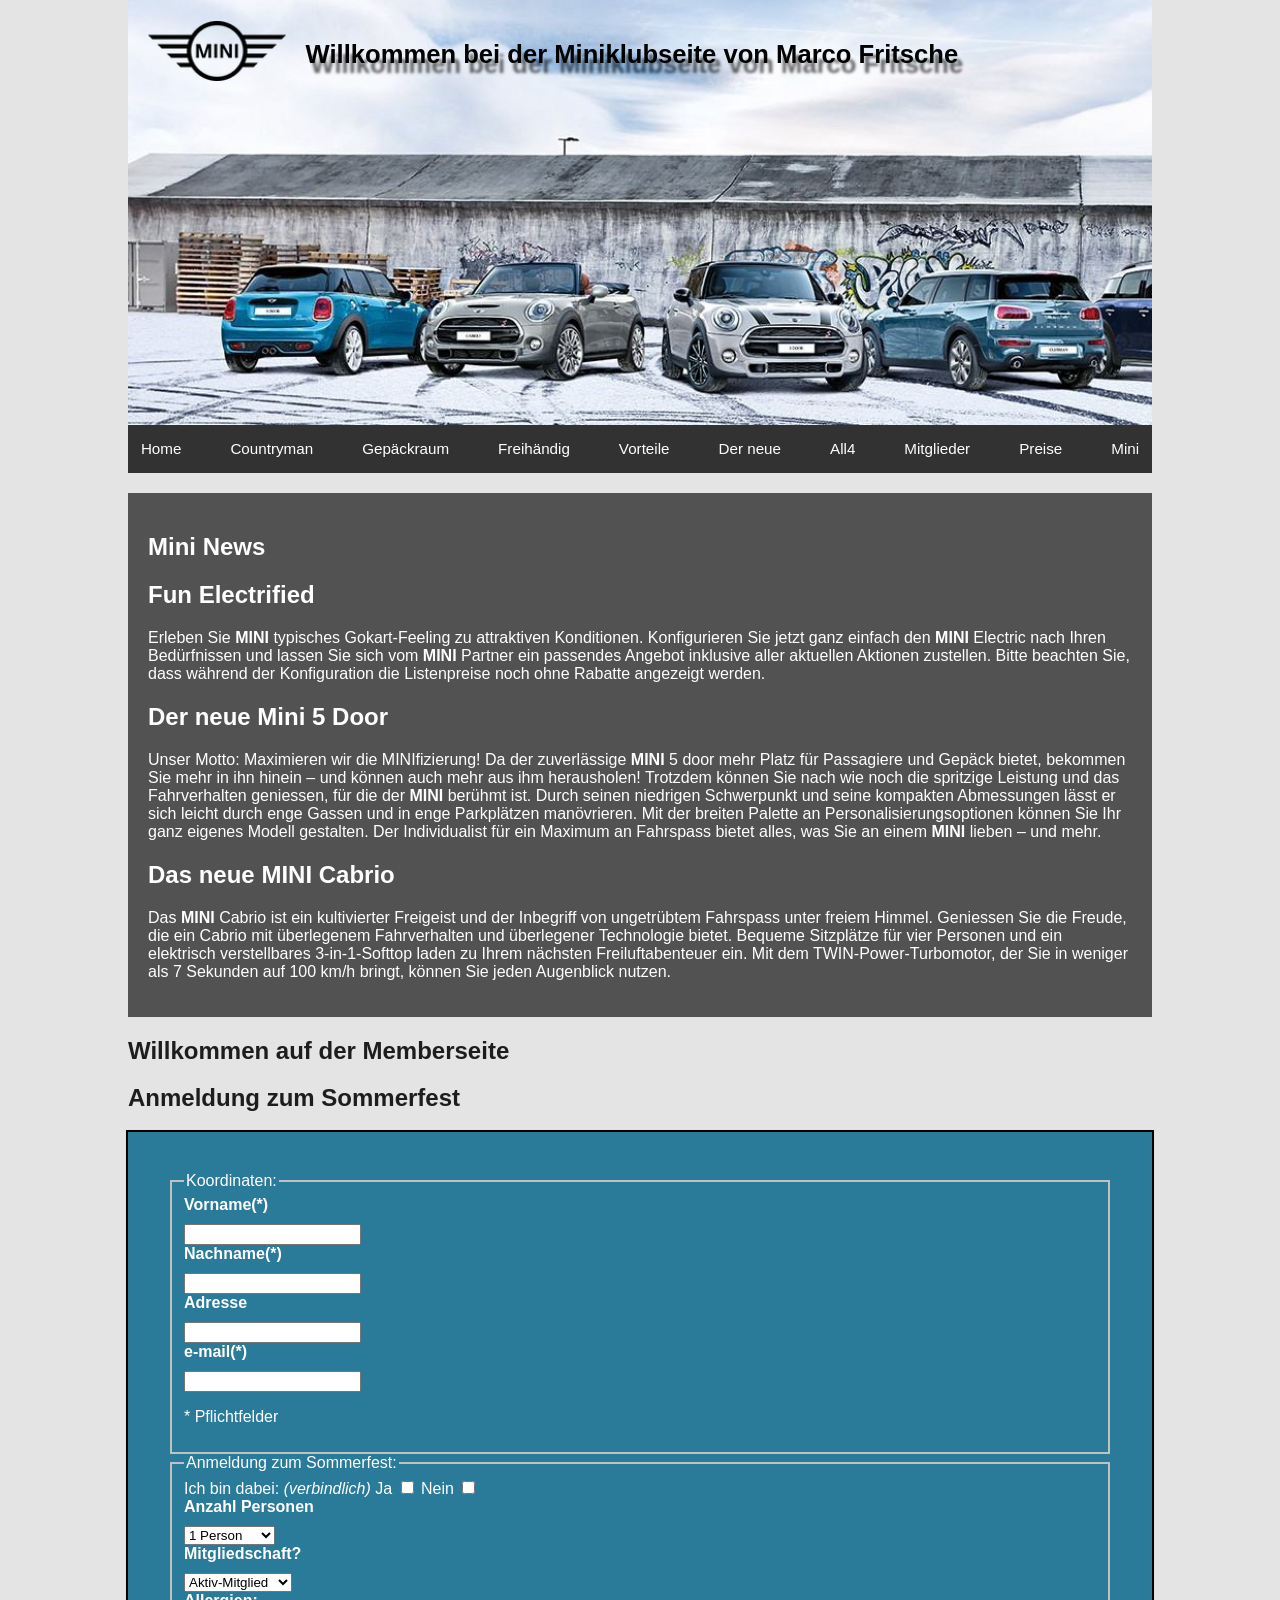
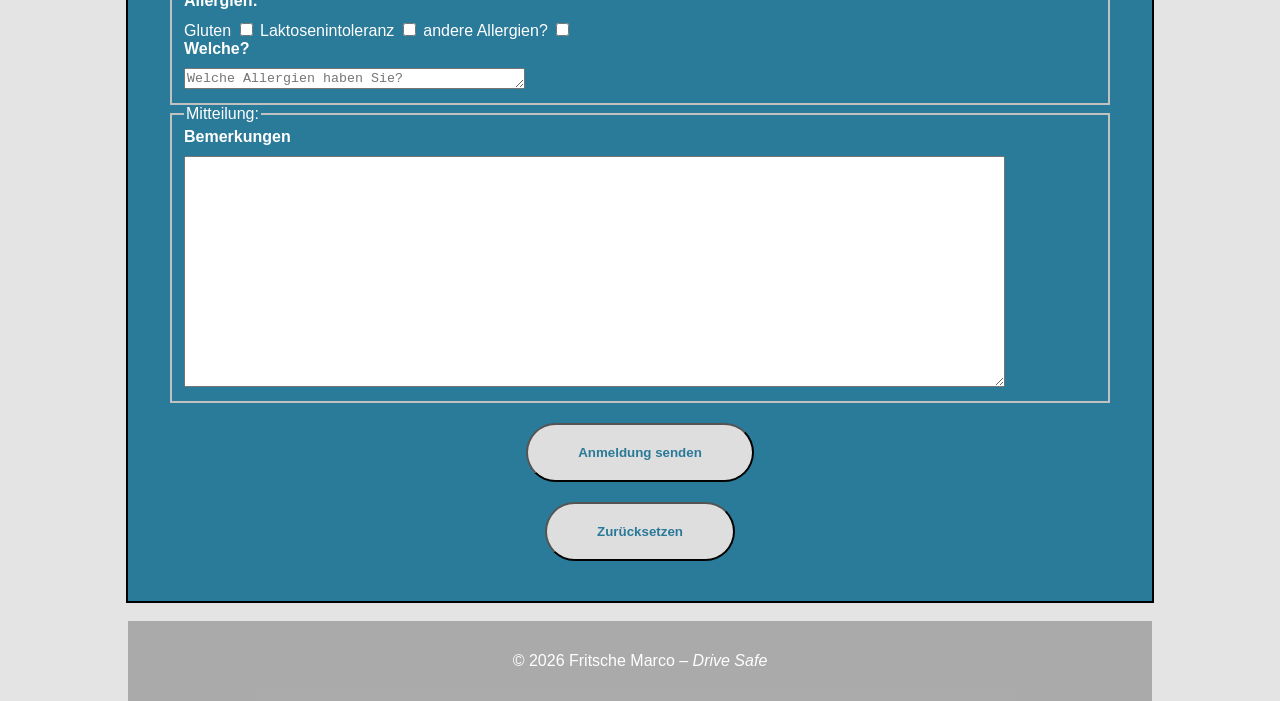
<file: pages/member.html>
<!doctype html>
<html>
	<head>
		<meta charset="utf-8" />
        <link rel="stylesheet" href="../css/style.css" />
		<title>Mockup Miniseite</title>
	</head>
	<body>
		<div id="wrapper"><!--dies wird der page wrapper -->
            <header class="hero">
                <div class="hero-logo">
                    <a href="https://www.mini.ch/de_CH/home.html" target="_blank">
                        <img src="../assets/mini_logo.png" alt="MINI Logo">
                    </a>
                    <h1>Willkommen bei der Miniklubseite von Marco Fritsche</h1>
                </div>

                <div class="hero-banner">
                    <img src="../assets/wallpaper_1.jpg" alt="Hintergrundfoto">
                </div>
            </header>
			<nav class="main-nav">
				<ul>
					<li><a  href="../index.html">Home</a></li>
					<li><a href="../index.html#may">Countryman</a></li>
					<li><a href="../index.html#gepaeck">Gepäckraum</a></li>
					<li><a href="../index.html#frei">Freihändig</a></li>
					<li><a href="../index.html#advantage">Vorteile</a></li>
					<li><a href="../index.html#new">Der neue</a></li>
					<li><a href="../index.html#all4">All4</a></li>
					<li><a href="member.html">Mitglieder</a></li>
					<li><a href="preise.html">Preise</a></li>
					<li><a href="http://mini.ch" target="newtab">Mini</a></li>
				</ul>
			</nav>
			<aside>
		        <h2>Mini News</h2>
		        <h2>Fun Electrified</h2>
		        <p>Erleben Sie <strong>MINI</strong> typisches Gokart-Feeling zu attraktiven Konditionen. Konfigurieren Sie jetzt ganz einfach den <strong>MINI</strong> Electric nach Ihren Bedürfnissen und lassen Sie sich vom <strong>MINI</strong> Partner ein passendes Angebot inklusive aller aktuellen Aktionen zustellen. Bitte beachten Sie, dass während der Konfiguration die Listenpreise noch ohne Rabatte angezeigt werden.</p> 
		        <h2>Der neue Mini 5 Door</h2>
		        <p>Unser Motto: Maximieren wir die MINIfizierung! Da der zuverlässige <strong>MINI</strong> 5 door mehr Platz für Passagiere und Gepäck bietet, bekommen Sie mehr in ihn hinein – und können auch mehr aus ihm herausholen! Trotzdem können Sie nach wie noch die spritzige Leistung und das Fahrverhalten geniessen, für die der <strong>MINI</strong> berühmt ist. Durch seinen niedrigen Schwerpunkt und seine kompakten Abmessungen lässt er sich leicht durch enge Gassen und in enge Parkplätzen manövrieren. Mit der breiten Palette an Personalisierungsoptionen können Sie Ihr ganz eigenes Modell gestalten. Der Individualist für ein Maximum an Fahrspass bietet alles, was Sie an einem <strong>MINI</strong> lieben – und mehr.</p>
		        <h2>Das neue <strong>MINI</strong> Cabrio</h2>
		        <p>Das <strong>MINI</strong> Cabrio ist ein kultivierter Freigeist und der Inbegriff von ungetrübtem Fahrspass unter freiem Himmel. Geniessen Sie die Freude, die ein Cabrio mit überlegenem Fahrverhalten und überlegener Technologie bietet. Bequeme Sitzplätze für vier Personen und ein elektrisch verstellbares 3-in-1-Softtop laden zu Ihrem nächsten Freiluftabenteuer ein. Mit dem TWIN-Power-Turbomotor, der Sie in weniger als 7 Sekunden auf 100 km/h bringt, können Sie jeden Augenblick nutzen.</p>
		    </aside>
			<section>
				<h1>Willkommen auf der Memberseite</h1>
				<h2>Anmeldung zum Sommerfest</h2>
				<form action="#" method="post">
					<fieldset>
						<legend>Koordinaten:</legend>

						<label for="vorname">Vorname(*)</label>
						<input type="text" id="vorname" name="vorname" required />

						<label for="nachname">Nachname(*)</label>
						<input type="text" id="nachname" name="nachname" required />

						<label for="adresse">Adresse</label>
						<input type="text" id="adresse" name="adresse" required />

						<label for="email">e-mail(*)</label>
						<input type="email" id="email" name="email" required />
						<p class="hinweis">* Pflichtfelder</p>
					</fieldset>

					<fieldset>
						<legend>Anmeldung zum Sommerfest:</legend>

						<a>Ich bin dabei: <em>(verbindlich)</em></a>
						<a>Ja
						<input type="checkbox" id="ja" name="ja" value="ja" required />
						</a>
						<a>Nein
						<input type="checkbox" id="nein" name="nein" value="nein" required />
						</a>

						<label for="anzahl">Anzahl Personen</label>
						<select id="anzahl" name="anzahl">
							<option value="1">1 Person</option>
							<option value="2">2 Personen</option>
							<option value="3">3 Personen</option>
							<option value="4">4 Personen</option>
						</select>

						<label for="mitgliedschaft">Mitgliedschaft?</label>
						<select id="mitgliedschaft" name="mitgliedschaft">
							<option value="Aktiv-Mitglied">Aktiv-Mitglied</option>
							<option value="Ehren-Mitglied">Ehren-Mitglied</option>
							<option value="Nicht-Mitglied">Nicht-Mitglied</option>
						</select>
						</select>

						<label for="allergien">Allergien:</label>
						<a>Gluten
						<input type="checkbox" id="Gluten" name="Gluten" value="Gluten" required />
						</a>
						<a>Laktosenintoleranz
						<input type="checkbox" id="Laktose" name="Laktose" value="Laktose" required />
						</a>
						<a>andere Allergien?
						<input type="checkbox" id="andere" name="andere" value="andere" required />
						</a>

						<label for="Welche Allergien">Welche?</label>
						<textarea id="bemerkung" name="bemerkung" rows="1" cols="40" placeholder="Welche Allergien haben Sie?"></textarea>

					</fieldset>

					<fieldset>
						<legend>Mitteilung:</legend>
						<label for="bemerkung">Bemerkungen</label>
						<textarea id="bemerkung" name="bemerkung" rows="15" cols="100"></textarea>
					</fieldset>

					<button type="submit"><strong>Anmeldung senden</strong></button>
					<button type="reset"><strong>Zurücksetzen</strong></button>
				</form>
		    </section>
		    <div class="cllfix"></div> 

            <!-- FOOTER -->
            <footer>
                <p>© 2026 Fritsche Marco – <em>Drive Safe</em></p>
            </footer>
	    </div>
	</body>
</html>
</file>
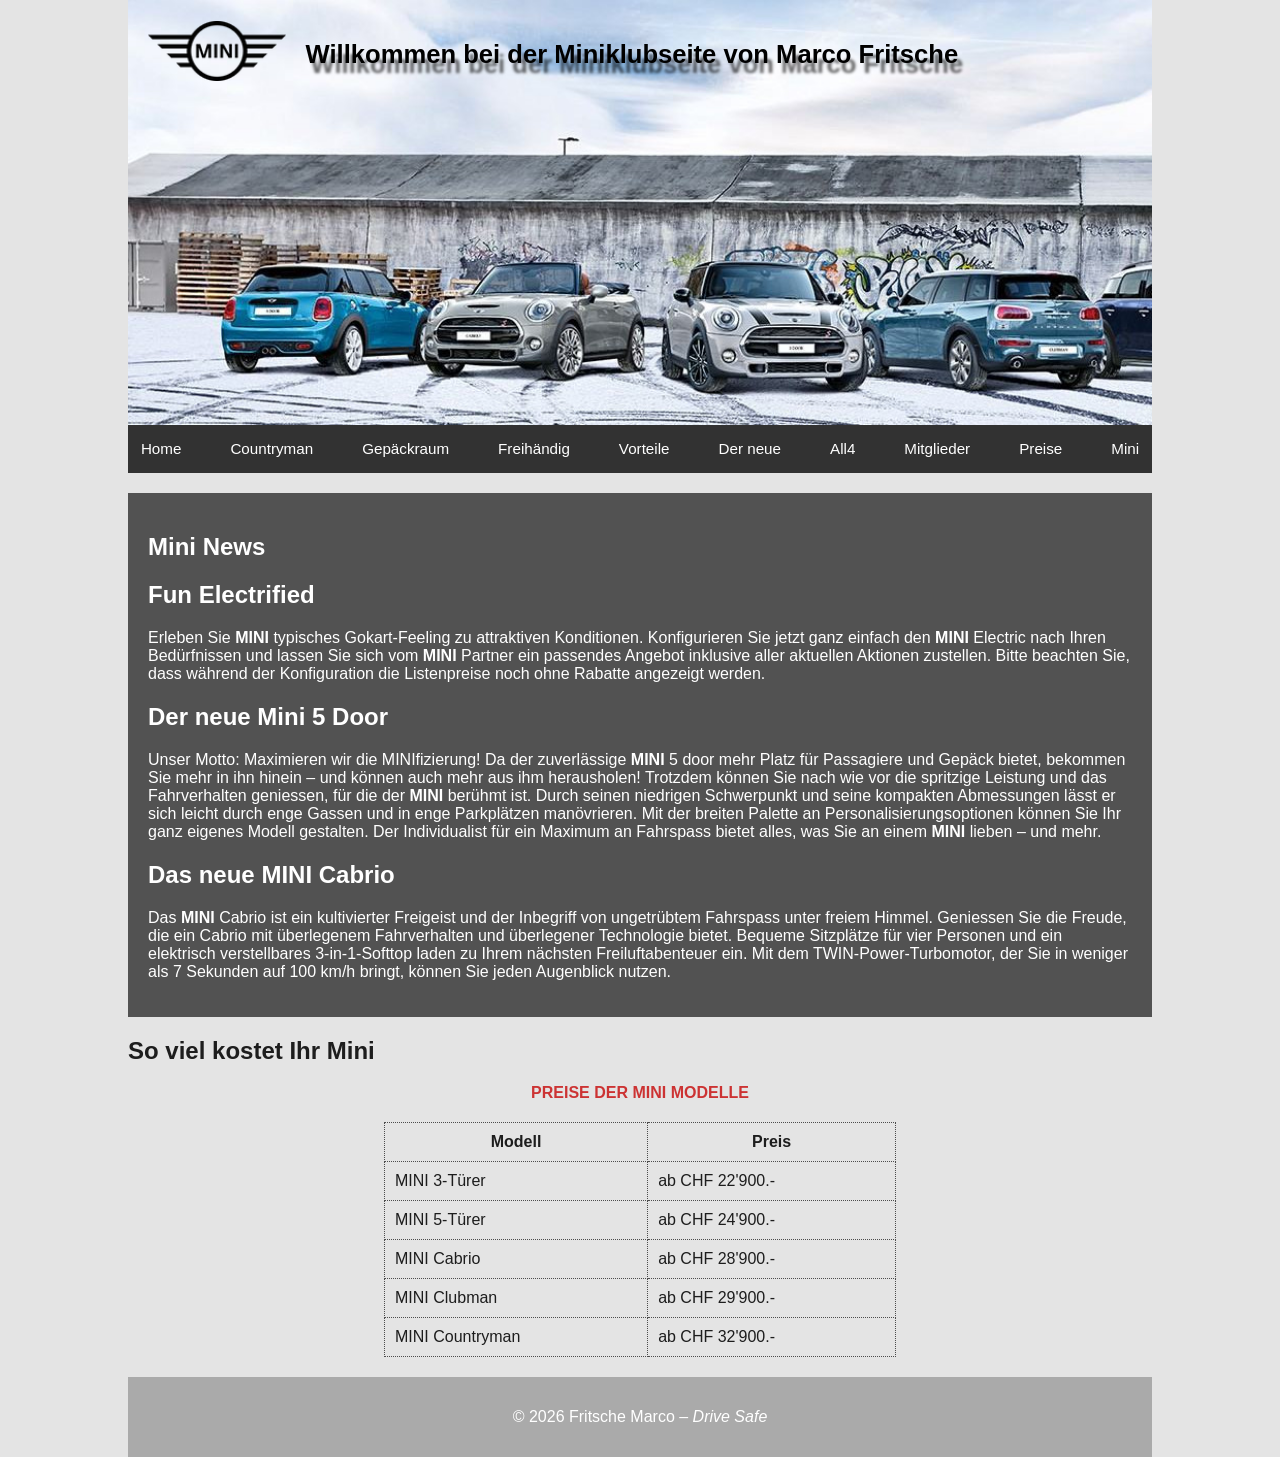
<file: pages/preise.html>
<!doctype html>
<html>
	<head>
		<meta charset="utf-8" />
        <link rel="stylesheet" href="../css/style.css" />
		<title>Mockup Miniseite</title>
	</head>
	<body>
		<div id="wrapper"><!--dies wird der page wrapper -->
            <header class="hero">
                <div class="hero-logo">
                    <a href="https://www.mini.ch/de_CH/home.html" target="_blank">
                        <img src="../assets/mini_logo.png" alt="MINI Logo">
                    </a>
                    <h1>Willkommen bei der Miniklubseite von Marco Fritsche</h1>
                </div>

                <div class="hero-banner">
                    <img src="../assets/wallpaper_1.jpg" alt="Hintergrundfoto">
                </div>
            </header>
			<nav class="main-nav">
				<ul>
					<li><a  href="../index.html">Home</a></li>
					<li><a href="../index.html#may">Countryman</a></li>
					<li><a href="../index.html#gepaeck">Gepäckraum</a></li>
					<li><a href="../index.html#frei">Freihändig</a></li>
					<li><a href="../index.html#advantage">Vorteile</a></li>
					<li><a href="../index.html#new">Der neue</a></li>
					<li><a href="../index.html#all4">All4</a></li>
					<li><a href="member.html">Mitglieder</a></li>
					<li><a class="current" href="preise.html">Preise</a></li>
					<li><a href="http://mini.ch" target="newtab">Mini</a></li>
				</ul>
			</nav>
			<aside>
		        <h2>Mini News</h2>
		        <h2>Fun Electrified</h2>
		        <p>Erleben Sie <strong>MINI</strong> typisches Gokart-Feeling zu attraktiven Konditionen. Konfigurieren Sie jetzt ganz einfach den <strong>MINI</strong> Electric nach Ihren Bedürfnissen und lassen Sie sich vom <strong>MINI</strong> Partner ein passendes Angebot inklusive aller aktuellen Aktionen zustellen. Bitte beachten Sie, dass während der Konfiguration die Listenpreise noch ohne Rabatte angezeigt werden.</p> 
		        <h2>Der neue Mini 5 Door</h2>
		        <p>Unser Motto: Maximieren wir die MINIfizierung! Da der zuverlässige <strong>MINI</strong> 5 door mehr Platz für Passagiere und Gepäck bietet, bekommen Sie mehr in ihn hinein – und können auch mehr aus ihm herausholen! Trotzdem können Sie nach wie vor die spritzige Leistung und das Fahrverhalten geniessen, für die der <strong>MINI</strong> berühmt ist. Durch seinen niedrigen Schwerpunkt und seine kompakten Abmessungen lässt er sich leicht durch enge Gassen und in enge Parkplätzen manövrieren. Mit der breiten Palette an Personalisierungsoptionen können Sie Ihr ganz eigenes Modell gestalten. Der Individualist für ein Maximum an Fahrspass bietet alles, was Sie an einem <strong>MINI</strong> lieben – und mehr.</p>
		        <h2>Das neue <strong>MINI</strong> Cabrio</h2>
		        <p>Das <strong>MINI</strong> Cabrio ist ein kultivierter Freigeist und der Inbegriff von ungetrübtem Fahrspass unter freiem Himmel. Geniessen Sie die Freude, die ein Cabrio mit überlegenem Fahrverhalten und überlegener Technologie bietet. Bequeme Sitzplätze für vier Personen und ein elektrisch verstellbares 3-in-1-Softtop laden zu Ihrem nächsten Freiluftabenteuer ein. Mit dem TWIN-Power-Turbomotor, der Sie in weniger als 7 Sekunden auf 100 km/h bringt, können Sie jeden Augenblick nutzen.</p>
		    </aside>
		    <div class="cllfix"></div>
			<section>
				<h1>So viel kostet Ihr Mini</h1>

				<table class="caption-top">
					<caption>Preise der MINI Modelle</caption>
					<tr>
						<th>Modell</th>
						<th>Preis</th>
					</tr>
					<tr>
						<td>MINI 3-Türer</td>
						<td>ab CHF 22'900.-</td>
					</tr>
					<tr>
						<td>MINI 5-Türer</td>
						<td>ab CHF 24'900.-</td>
					</tr>
					<tr>
						<td>MINI Cabrio</td>
						<td>ab CHF 28'900.-</td>
					</tr>
					<tr>
						<td>MINI Clubman</td>
						<td>ab CHF 29'900.-</td>
					</tr>
					<tr>
						<td>MINI Countryman</td>
						<td>ab CHF 32'900.-</td>
					</tr>
				</table>
		    </section>
		    
            <!-- FOOTER -->
            <footer>
                <p>© 2026 Fritsche Marco – <em>Drive Safe</em></p>
            </footer>
	    </div>
	</body>
</html>
</file>
<file: css/style.css>
/* CSS für Miniseite SQ 4A*/

#wrapper {
  width: 100%;
  display: flex;
  flex-direction: column;
  margin: auto 10%;
}


/* ------------------------------------
   BODY SECTION
------------------------------------ */
body {
  font-family: 'Atlanta', sans-serif;
  margin: 0 0%;
  padding: 0;
  background-color: #dcdcdcbf;
  color: #1d1d1d;
  display: flex;
}


/* ------------------------------------
   HERO SECTION
------------------------------------ */
.hero {
  position: relative;
}

.hero-logo {
  position: absolute;
  top: 20px;
  left: 20px;
  z-index: 20;
  display: flex;
  align-items: center; /* Logo + Text nebeneinander */
  gap: 20px; /* Abstand zwischen Logo und Text */
}


.hero-logo h1 {
  color: rgb(0, 0, 0);
  font-size: 1.6rem;
  margin-top: 20px;
  max-width: flex;
  text-shadow: 5px 10px 3px rgba(0,0,0,0.6);

}


.hero-logo a {
  display: inline-block;
}

.hero-logo img {
  height: 60px;
  width: auto;
}

.hero-banner {
  width: 100%;
  overflow: hidden;
}

.hero-banner img {
  width: 100%;
  display: block;
}


/* ------------------------------------
   NAVIGATION
------------------------------------ */
.main-nav {
  background: rgba(41, 41, 41, 0.95);
  padding: 15px 0;
  position: sticky;
  top: 5px;
}

.main-nav ul {
  list-style: none;
  margin: 0;
  padding: 0;
  display: flex;
  justify-content: center;
  gap: 25px;
}

.main-nav a {
  color: white;
  text-decoration: none;
  font-weight: 500;
  font-size: 0.95rem;
  padding: 8px 12px;
  transition: color 0.2s ease, background-color 0.2s ease;
  border-radius: 4px;
}

.main-nav a:hover {
  background-color: rgba(255, 255, 255, 0.1);
}

/* ------------------------------------
   aside
------------------------------------ */
aside {
  background-color: #2f2f2fcc;
  color: rgb(255, 255, 255);
  padding: 20px;
  margin-top: 20px;
}

.aside-title {
  margin: 0 0 20px 0;
  text-decoration: underline;
  text-decoration-thickness: 4px;
  text-decoration-color: black;
  
}

.aside-grid {
  display: grid;
  grid-template-columns: repeat(3, minmax(0, 1fr));
  gap: 20px;
}

.aside-card {
  background-color: rgba(163, 163, 163, 0.806);
  border: 1.3px solid rgb(206, 206, 206);
  border-radius: 10px;
  padding: 16px;
}

.aside-card h3 {
  margin-top: 0px;
}

.aside-card p {
  margin: 20px;
}

@media (max-width: 1100px) {
  .aside-grid {
    grid-template-columns: repeat(2, minmax(0, 1fr));
  }
}

@media (max-width: 700px) {
  .aside-grid {
    grid-template-columns: 1fr;
  }
}



/* ------------------------------------
   section
------------------------------------ */




/* ------------------------------------
   article
------------------------------------ */

.article-image {
  width: 50%;
  height: auto;
  margin-bottom: 15px;
  inline-size: auto;
}

.article-image:hover {
  transform: scale(1.05);
  transition: transform 0.3s ease;
}

.article-grid {
  display: grid;
  grid-template-columns: minmax(200px, 38%) 1fr;
  align-items: start;
  gap: 20px;
  background: gray;
  margin-top: 10px;
  border-radius: 20px;
}

.article-image {
  border-radius: 10px;
  object-fit: cover;
}

.article-grid .article-image {
  grid-column: 1;
  grid-row: 1 / span 2;
  width: 100%;
  margin: 20px;
}

.article-grid h2,
.article-grid p,
.article-grid ul {
  grid-column: 2;
  margin: 20px;
  margin-right: 70px;
}

@media (max-width: 700px) {
  .article-grid {
    grid-template-columns: 1fr;
  }

  .article-grid .article-image,
  .article-grid h2,
  .article-grid p,
  .article-grid ul {
    grid-column: 1;
    grid-row: auto;
    gap: 10px;
  }
}


/* ------------------------------------
   table styling
------------------------------------ */

caption {
	color: #cc3333;
	font-weight: bold;
	margin-bottom: 20px;
	text-transform: uppercase;
}

table {
	margin: 0 auto;
	width: 50%;

}

table, td, th {
	border: 1px dotted #4c4c4c;
	border-collapse: collapse;
	padding: 10px;
}

thead {
	background: rgba(0,0,0,0.1);

}

tfoot {
	font-weight: bold;
	text-align: center;
	background: rgba(0,0,0,0.1);
}

/* ------------------------------------
   form styling
------------------------------------ */
form {
  background-color: #006389d0;
  color: rgb(255, 255, 255);
  padding: 40px;
  margin-top: 20px;
  outline: 2px solid #000000;
}
form label {
  display: block;
  margin-bottom: 10px;
  font-weight: bold;
}
fieldset {
  border: 2px solid #c1c1c1;
}
button {
  display: block;
  margin: 20px auto 0 auto;
  background-color: #dedede;
  color: #006389d0;
  border-radius: 50px;
  padding: 20px 50px;
  scroll-padding: flex;
  cursor: pointer;
  font-weight: center;
}

/* ------------------------------------
   footer
------------------------------------ */
footer {
  background-color: #898989a1;
  color: rgb(255, 255, 255);
  text-align: center;
  padding: 15px;
  margin-top: 20px;
}
</file>
